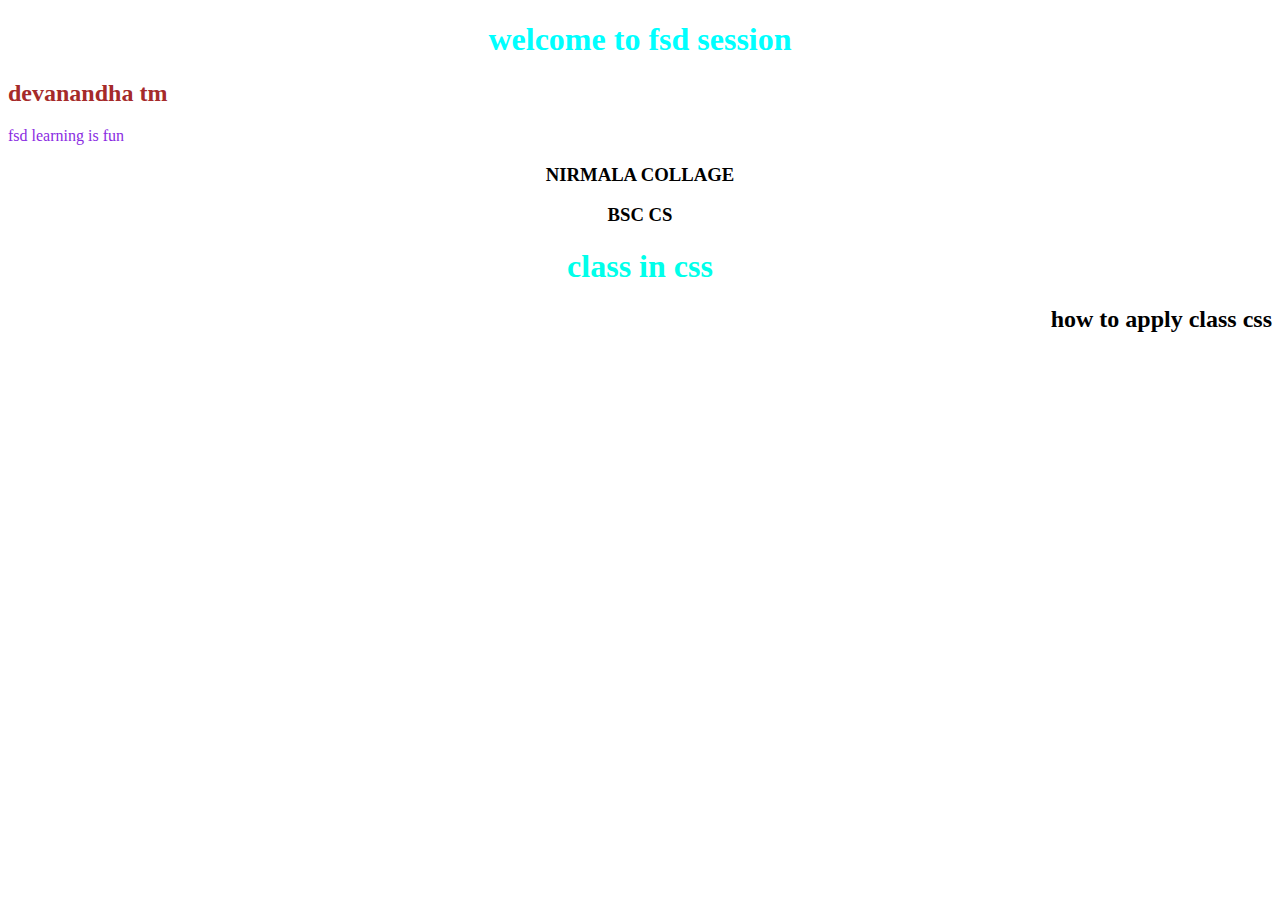
<file: index.html>
<!DOCTYPE html>
<html lang="en">
<head>
    <meta charset="UTF-8">
    <meta name="viewport" content="width=device-width, initial-scale=1.0">
    <title>Document</title>
    <style>
        p{
            color:blueviolet;
        }
    </style>
    <link rel="stylesheet"href="style.css">
        
    

</head>
<body>
    <h1 style="color:aqua;"> welcome to fsd session</h1>
    <h2 style="color: brown;">devanandha tm</h2>
    <p>fsd learning is fun</p>
    <h3>NIRMALA COLLAGE</h3>
    <h3 >BSC CS</h3>
    <div class="box">
        <h1 id="haii">class in css</h1>
        <h2>how to apply class css</h2>
    </div>
</body>
</html>
</file>
<file: style.css>
h3{
    text-align: center;
}
.box{
    text-align: right;
}
#haii{
    color:rgb(0, 255, 234);
}
.pre{
    text-align: center;
}
h1{
    text-align: center;
}
</file>
